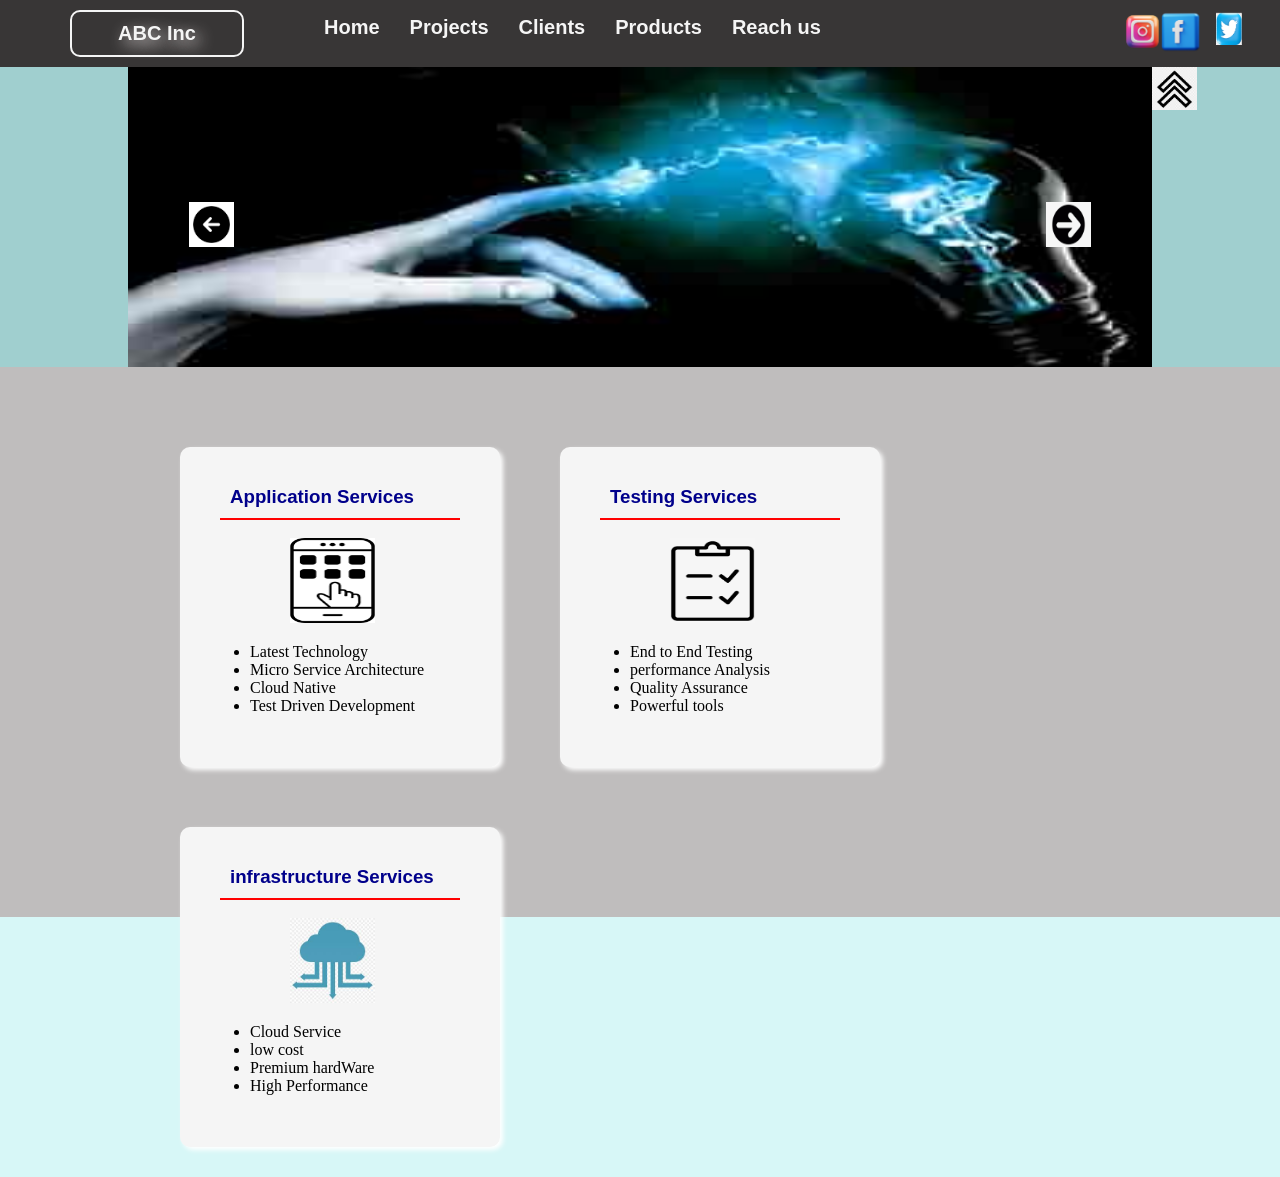
<file: static-website/index.html>
<html>
    <head>
        <script src="index.js"></script>
        <link href="index.css" rel="stylesheet">
        <link href="second.css" rel="stylesheet">
    </head>
    <body>
        <div id="header">
            <div id="title">ABC Inc </div>
            <div id="menu">
                <ul>
                    <li> Home</li>
                    <li> Projects</li>
                    <li> Clients </li>
                    <li> Products</li>
                    <li> Reach us</li>
                </ul>
            </div>
            <div>
                <img src="insta graphic.webp" id="i-right-icon" class="ift-icon">
                <img src="facebook graphic.webp" id="f-right-icon" class="ift-icon">
                <img src="twitter graphic.png" id="t-right-icon" class="ift-icon">
            </div>
        </div>
        <div id="slide-area">
            <div id="slide-show">
                <img src="up arrow.png" id="up-icon" class="ud-icon" onClick="ImageUpAndDown('up-icon')">
                <img src="down arrow.png" id="down-icon" class="ud-icon" onClick="ImageUpAndDown('down-icon')">
            <img src="first pic.jpg" id="img1">
            <img src="left arrow image.png" id="left-icon" class="icon" onClick="changeImage('left arrow image')">
            <img src="right arrow image.png" id="right-icon" class="icon" onClick="changeImage('right arrow image')">
           

            </div>
            
        </div>
        <div id="services-wrapper">
            
            
        <img src="application.png" class="service-icon">
        <img src="testing.png" class="service-icon">
        <img src="infrastructure.jfif" class="service-icon">
        </div>

    </body>
    <script src="data.js"></script>
</html>
</file>
<file: static-website/index.css>
body{
    margin: 0px;
    background-color: rgb(215, 247, 247);
}

#header{
    background-color: rgb(56, 54, 54);
    color: whitesmoke; /* text color */
    /*height: 60px;*/
    font-family: 'Gill Sans', 'Gill Sans MT', Calibri, 'Trebuchet MS', sans-serif;
    overflow: hidden;
}

#title{
     border: 2px solid whitesmoke;
     width: 150px;
     margin: 10px;
     padding: 10px;
     margin-left: 70px;
     font-size: 20px;
     font-weight: bold;
     text-shadow: 5px 5px 15px rgb(240, 234, 234);
     border-radius: 10px;
     text-align: center;
     float: left;
}

#menu {
    
    float: left;
}

#menu li {
     float: left;
     margin-left: 30px;
     font-family:'Gill Sans', 'Gill Sans MT', Calibri, 'Trebuchet MS', sans-serif;
     font-size: 20px;
     font-weight: bold;
     list-style-type: none;
     cursor: pointer;
}

#menu li:hover {
    float: left;
    margin-left: 30px;
    font-family:'Gill Sans', 'Gill Sans MT', Calibri, 'Trebuchet MS', sans-serif;
    font-size: 20px;
    font-weight: bold;
    list-style-type: none;
    background-color: whitesmoke;
    color:rgb(56, 54, 54);
    border-radius: 5px;
    padding: 5px;
}

#slide-area{
    height: 300px;
    background-color: rgb(160, 207, 207);

}

#slide-area #slide-show{
    height: 100%;
    margin-left: 10%;
    width: 80%;
    background-color: white;
    position: relative;
}

#slide-area #slide-show #img1{
    height: 100%;
    width: 100%;
} 

.icon{
    width: 45px;
    height: 45px;
    cursor: pointer;
}

#left-icon{
    position: absolute;
    top: 45%;
    left: 6%;
}
#right-icon{
    position: absolute;
    top: 45%;
    right: 6%
}
.icon:hover{
    transform: scale(1.5,1.5);
}
.ift-icon{
    width:45px;
    cursor: pointer;    
}
#i-right-icon{
    position:fixed;
    right:9%;
    padding-top: 9px;
    height: 5%;
    transition: transform 0.2s;
}
#f-right-icon{
    position:fixed;
    right:6%;
    padding-top: 9px;
    transition: transform 0.2s;
}
#t-right-icon{
    position:fixed;
    right:3%;
    padding-top: 13px;
    height: 3.5%;
    width: 2%;
    transition: transform 0.2s;
}
.ift-icon:hover{
    transform: scale(1.5,1.5);
}
.ud-icon{
    width:45px;
    height:43px;
    cursor:pointer;
}
#down-icon{
    position: absolute;
    margin-bottom: 50%;
    padding-left:100%;
}
#up-icon{
    z-index: 1;
    position: absolute;
    margin-bottom: 50%;
    padding-left:100%;
}
</file>
<file: static-website/second.css>
#services-wrapper{
    height: 450px;
    background-color:  rgb(191, 189, 189);
    padding: 50px;
    padding-left: 150px;
}
.service-box{
    height: 300px;
    width: 300px;
    background-color: whitesmoke;
    float: left;
    margin: 30px;
    padding: 10px;
    box-shadow: 3px 3px 5px white;
    border-radius: 10px;
}
.service-box h3 {
    color: darkblue;
    font-family: 'Gill Sans', 'Gill Sans MT', Calibri, 'Trebuchet MS', sans-serif;
    border-bottom: 2px solid red;
    margin-left: 30px;
    margin-right: 30px;
    padding: 10px;
}
.service-box img{
    height: 85px;
    width: 85px;
    position: relative;
    left: 100px;
    cursor: pointer;
    transition: transform 0.3s;
}
.service-box img:hover{
    animation: jiggle 0.4s infinite;
}
@keyframes jiggle {
    0% { transform: rotateZ(0deg); }
    20% { transform: rotateZ(-5deg); }
    40% { transform: rotateZ(5deg); }
    60% { transform: rotateZ(-3deg); }
    80% { transform: rotateZ(3deg); }
    100% { transform: rotateZ(0deg); }
  }
.service-box .features{
    margin: 20px;
}
.service-box .featuresli{
   font-family:'Gill Sans', 'Gill Sans MT', Calibri, 'Trebuchet MS', sans-serif;
   color: rgb(86, 83, 83);
   list-style-type: circle;
}
</file>
